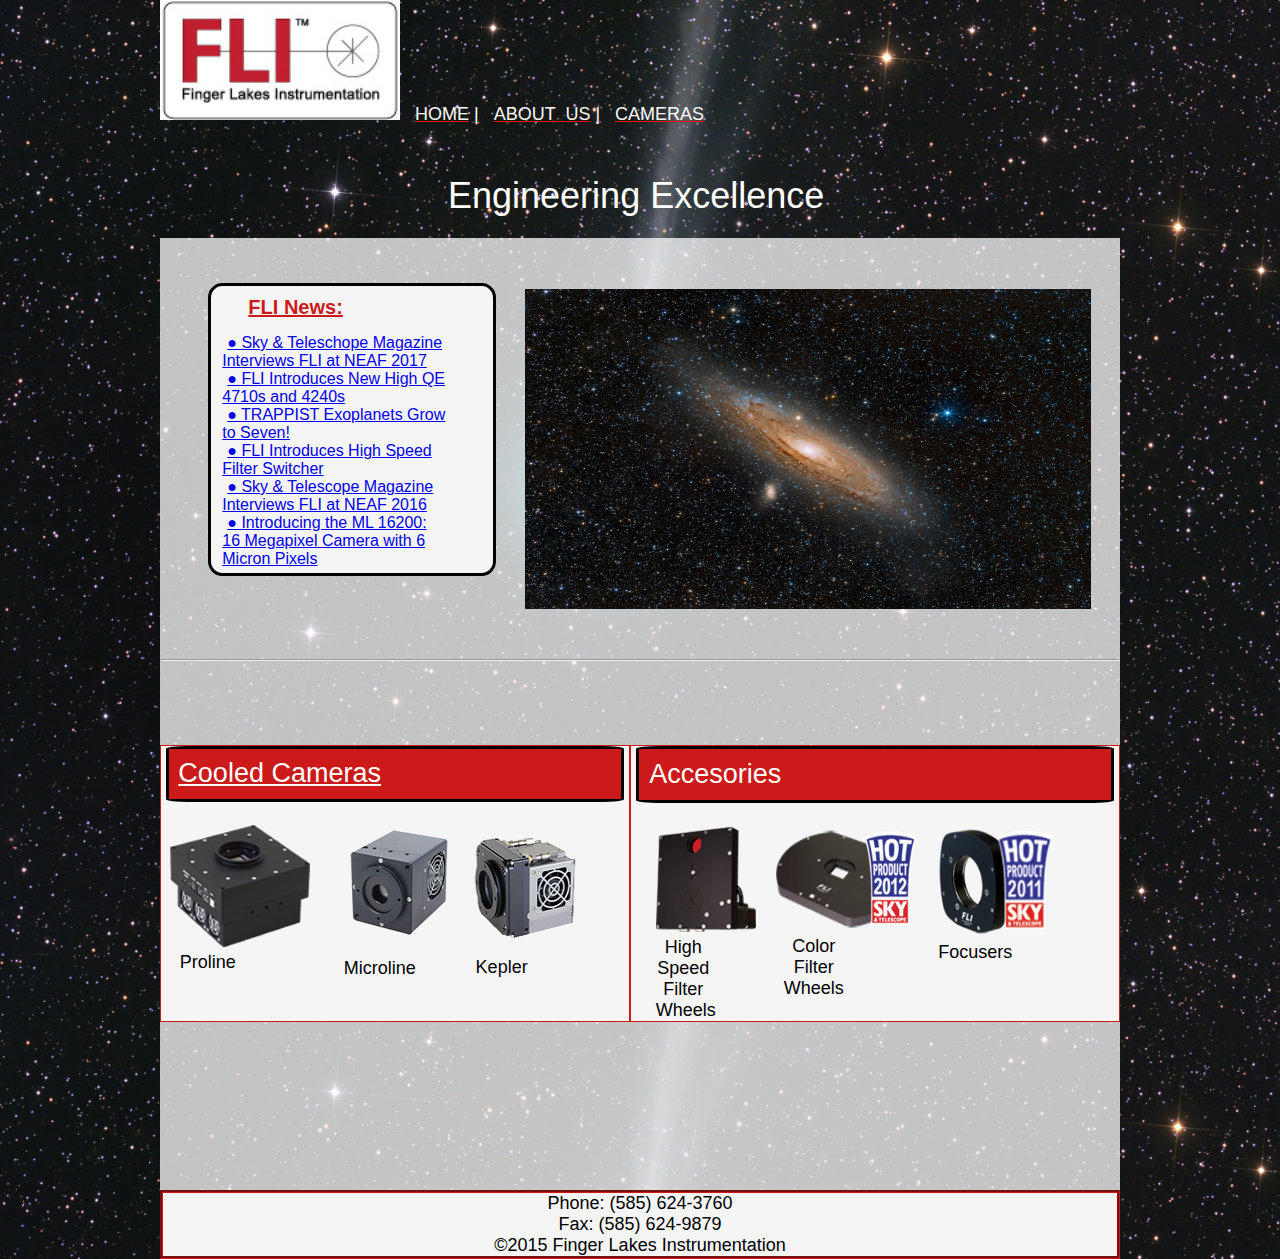
<file: index.html>
<!DOCTYPE html>
<html lang="en">

<head>
    <meta charset="utf-8">
    <title>Finger Lakes Instrumentation</title>
    <link rel="stylesheet" href="css/styles.css">
    <style>  
            #first {
            width: 30%;
            float: left;
            height: 300%;
            background-color: #f5f5f5;
            margin-left: 5%;
            margin-top: 45px;
            border-style: solid;
            border-color: #000000;
            border-radius: 5%;
            font-size: 80%;
            }
        #parent {
            display: flex;
        }
             #camerabox {
            width: 49%;
            float: left;
            border-style: groove;
            border-width: thin;
            border-color: #cc1a1a;
            background-color: #f5f5f5;
            }
            #accesoriesbox {
            width: 51%;
            float:right;
            border-style: groove;
            border-width: thin;
            border-color: #cc1a1a;
            background-color: #f5f5f5;
        }
            #second {
            width: 60%;
            float: left;
            height: 400px;
            margin-right: 5%;
            }
            .news-headline {
            margin-left: 5%;
            text-decoration-line: underline;
            padding: 10px 10px;
            font-size: 20px;
            color: #cc1a1a;
            }
        .inside-links {
            color: white;
        }
        </style> 

</head>

<body>
    <div id="wrapper">
            <div>
            <header>
                <a href="https://www.flicamera.com"><img src="images.html/fli_logo.jpg" alt="Finger Lakes Intrumentation home page" height="120"></a>
                 <a class="main-nav" href="index.html">Home</a> &#124; &nbsp;
                <a class="main-nav" href="aboutus.html">About Us</a> &#124; &nbsp;
                <a class="main-nav" href="cameras.html">Cameras</a>
            </header>
            </div>
        
        <h1 class="h1-title">Engineering Excellence</h1> <br>
       <div id="container">
            <div id="first">
                <p class="news-headline"><strong>FLI News:</strong></p>
                <div class="news-list">
                    <p class="newsrules"><a href="https://www.youtube.com/embed/aCJeUmam5Do" target="_blank"> &#9679; Sky &amp; Teleschope Magazine Interviews FLI at NEAF 2017 </a></p>
                    <p class="newsrules"><a href="e2v_astro_multilayer2.html" target="_blank"> &#9679; FLI Introduces New High QE 4710s and 4240s</a></p>
                    <p class="newsrules"> <a href="trappist.html" target="_blank"> &#9679; TRAPPIST Exoplanets Grow to Seven!</a></p>
                    <p class="newsrules"><a href="pdf/Incite.pdf" target="_blank"> &#9679; FLI Introduces High Speed Filter Switcher</a></p>
                    <p class="newsrules"> <a href="https://www.youtube.com/embed/h5jgSQsaaVQ" target="_blank"> &#9679; Sky &amp; Telescope Magazine Interviews FLI at NEAF 2016 </a></p>
                    <p class="newsrules"> <a href="16.html" target="_blank"> &#9679; Introducing the ML 16200: 16 Megapixel Camera with 6 Micron Pixels</a></p>
                </div>
            </div> <br>
            <div id="second">
                <img class="slideshow" src="images.html/nasapic1.jpg" alt="The Andromeda Galaxy" height="300">
            </div>
            <hr><br><br><br><br>
           <div id="parent">
            <div id="camerabox">
                <h2 class="h2-style"><a class="inside-links" href="cameras.html">Cooled Cameras</a></h2>
                <div style="float:left; padding:5% 0 0 2%;"><a><img src="images.html/mainproline.png" alt="ProLine Cooled CCd Camera" width="150" height="122"/></a><p style= "padding-bottom: 30%">Proline</p></div>
                
               <div style="float:left; padding:5% 0 0 5%;"><a><img src="images.html/mainmicroline.png" alt="MicroLine Cooled CCD Camera" height="116" width="120"/></a><p style="padding-top: 10%; padding-bottom: 30%">Microline</p></div>
                
               <div style="float:left; padding:7% 0 0% 2%;"><a><img src="images.html/mainkepler.png" alt="Kepler Cooled CMOS Camera" height="105" width="114"/></a><p style="padding-top: 11%; padding-bottom: 30%">Kepler</p></div>
            </div>
            <div id="accesoriesbox">
                <h2 class="h2-style"><a class="inside-links">Accesories</a></h2>
               <div style="float:left; padding:5% 0 0 5%;"><a><img src="images.html/mainhsfw.png" alt="High Speed Filter Wheels" width="110" height="105"/></a><p>High
                Speed<br> Filter Wheels</p></div>


               <div style="float:left; padding:5% 0 0 2%;"><a><img src="images.html/maincfw.png" alt="Color Filter Wheels" height="104" width="150"/></a><p>Color Filter Wheels</p></div>
               

               <div style="float:left; padding:5% 0 0 2%;"><a><img src="images.html/mainatlas.png" alt="Focusers" height="110" width="125" /></a><p>Focusers</p></div>
            </div>
            </div> 
                <br><br><br><br><br><br><br><br>
            
           <div id="footer">
                <p style="width: 100%">Phone: (585) 624-3760</p>
                <p style="width: 100%"> Fax: (585) 624-9879</p>
               <p style="width: 100%">&copy;2015 Finger Lakes Instrumentation</p>
           </div>
        </div>
        </div>
</body>

</html>
</file>
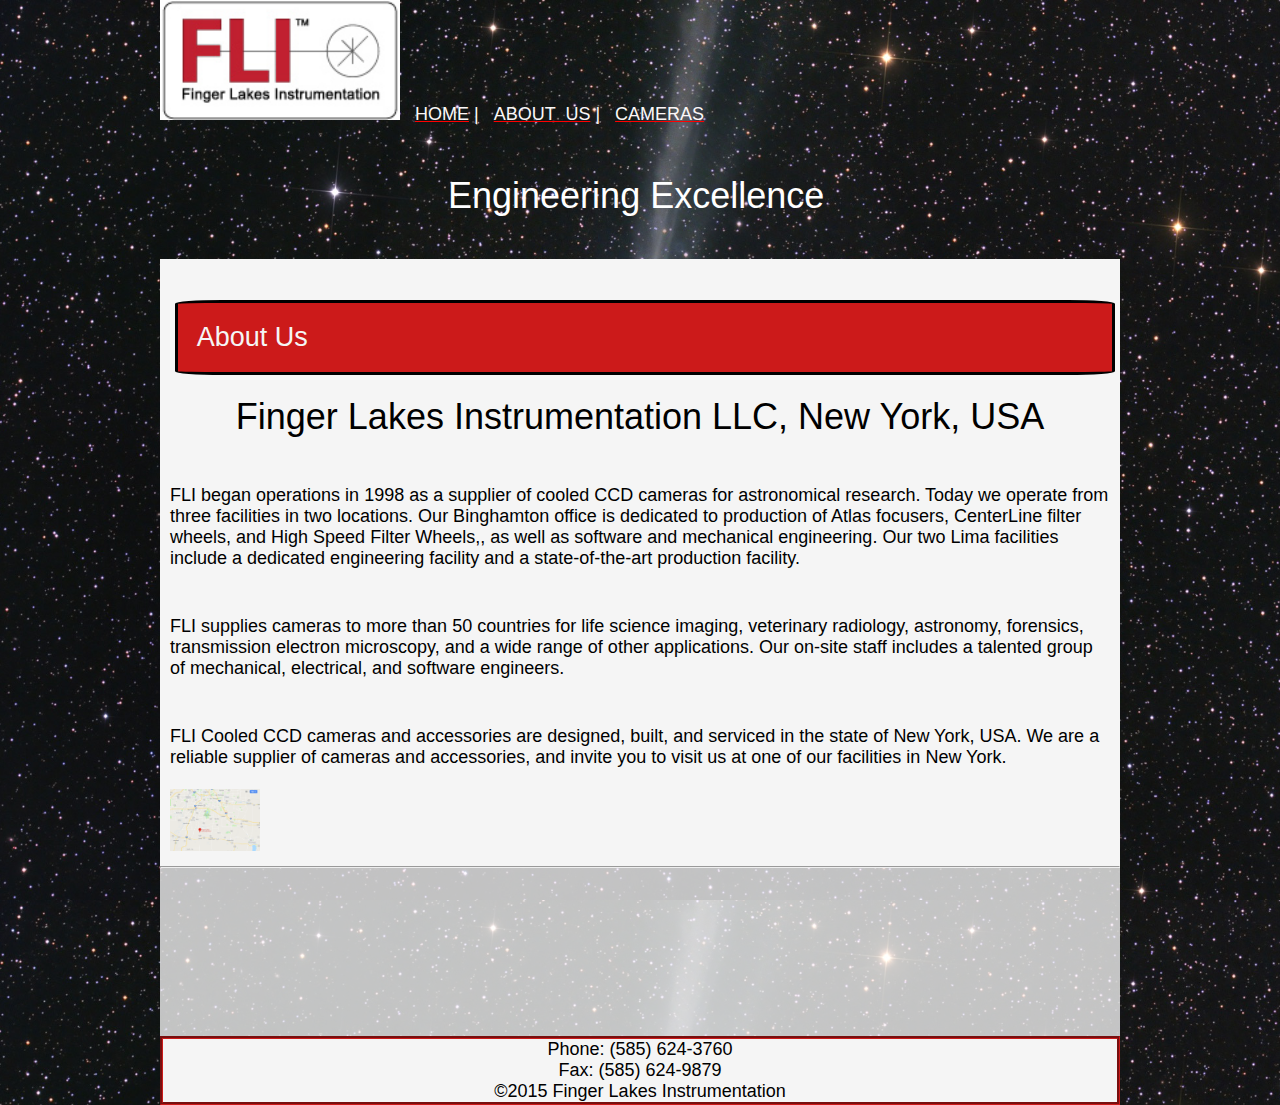
<file: aboutus.html>
<!DOCTYPE html>
<html lang="en">

<head>
    <meta charset="utf-8">
    <title>Finger Lakes Instrumentation</title>
    <link rel="stylesheet" href="css/styles.css">
    <style>
        .p-spacing {
            padding-top: 5%;
            text-align: left;
            width:100%;
        }
    </style>
</head>

<body>
    <div id="wrapper">
            <div>
            <header>
                <a href="https://www.flicamera.com"><img src="images.html/fli_logo.jpg" alt="Finger Lakes Intrumentation home page" height="120"></a>
                 <a class="main-nav" href="index.html">Home</a> &#124; &nbsp;
                <a class="main-nav" href="aboutus.html">About Us</a> &#124; &nbsp;
                <a class="main-nav" href="cameras.html">Cameras</a>
            </header>
            </div>
        
        <h1 class="h1-title">Engineering Excellence</h1>
        <br> <br>
        <div id="container">
            <div id="content"> <br>
                <h2 class=h2-style style="width: 100%">About Us</h2> <br>
                <h1 style="color: black; text-align: center">Finger Lakes Instrumentation LLC, New York, USA </h1>
                <P class="p-spacing">FLI began operations in 1998 as a supplier of cooled CCD cameras for astronomical research. Today we operate from three facilities in two locations. Our Binghamton office is dedicated to production of Atlas focusers, CenterLine filter wheels, and High Speed Filter Wheels,, as well as software and mechanical engineering. Our two Lima facilities include a dedicated engineering facility and a state-of-the-art production facility.</P>
                <P class="p-spacing">FLI supplies cameras to more than 50 countries for life science imaging, veterinary radiology, astronomy, forensics, transmission electron microscopy, and  a wide range of other applications. Our on-site staff includes a talented group of mechanical, electrical, and software engineers.</P>
                <P class="p-spacing">FLI Cooled CCD cameras and accessories are designed, built, and serviced in the state of New York, USA. We are a reliable supplier of cameras and accessories, and invite you to visit us at one of our facilities in New York.</P> <br>
                <img src="images.html/map.png" alt="FLI location on map" width="100">
            </div>
            <hr> <br><br><br><br><br><br><br><br>
            
           <div id="footer">
                <p style="width: 100%">Phone: (585) 624-3760</p>
                <p style="width: 100%"> Fax: (585) 624-9879</p>
               <p style="width: 100%">&copy;2015 Finger Lakes Instrumentation</p>
           </div>
        </div>
    </div>
</body>

</html>
</file>
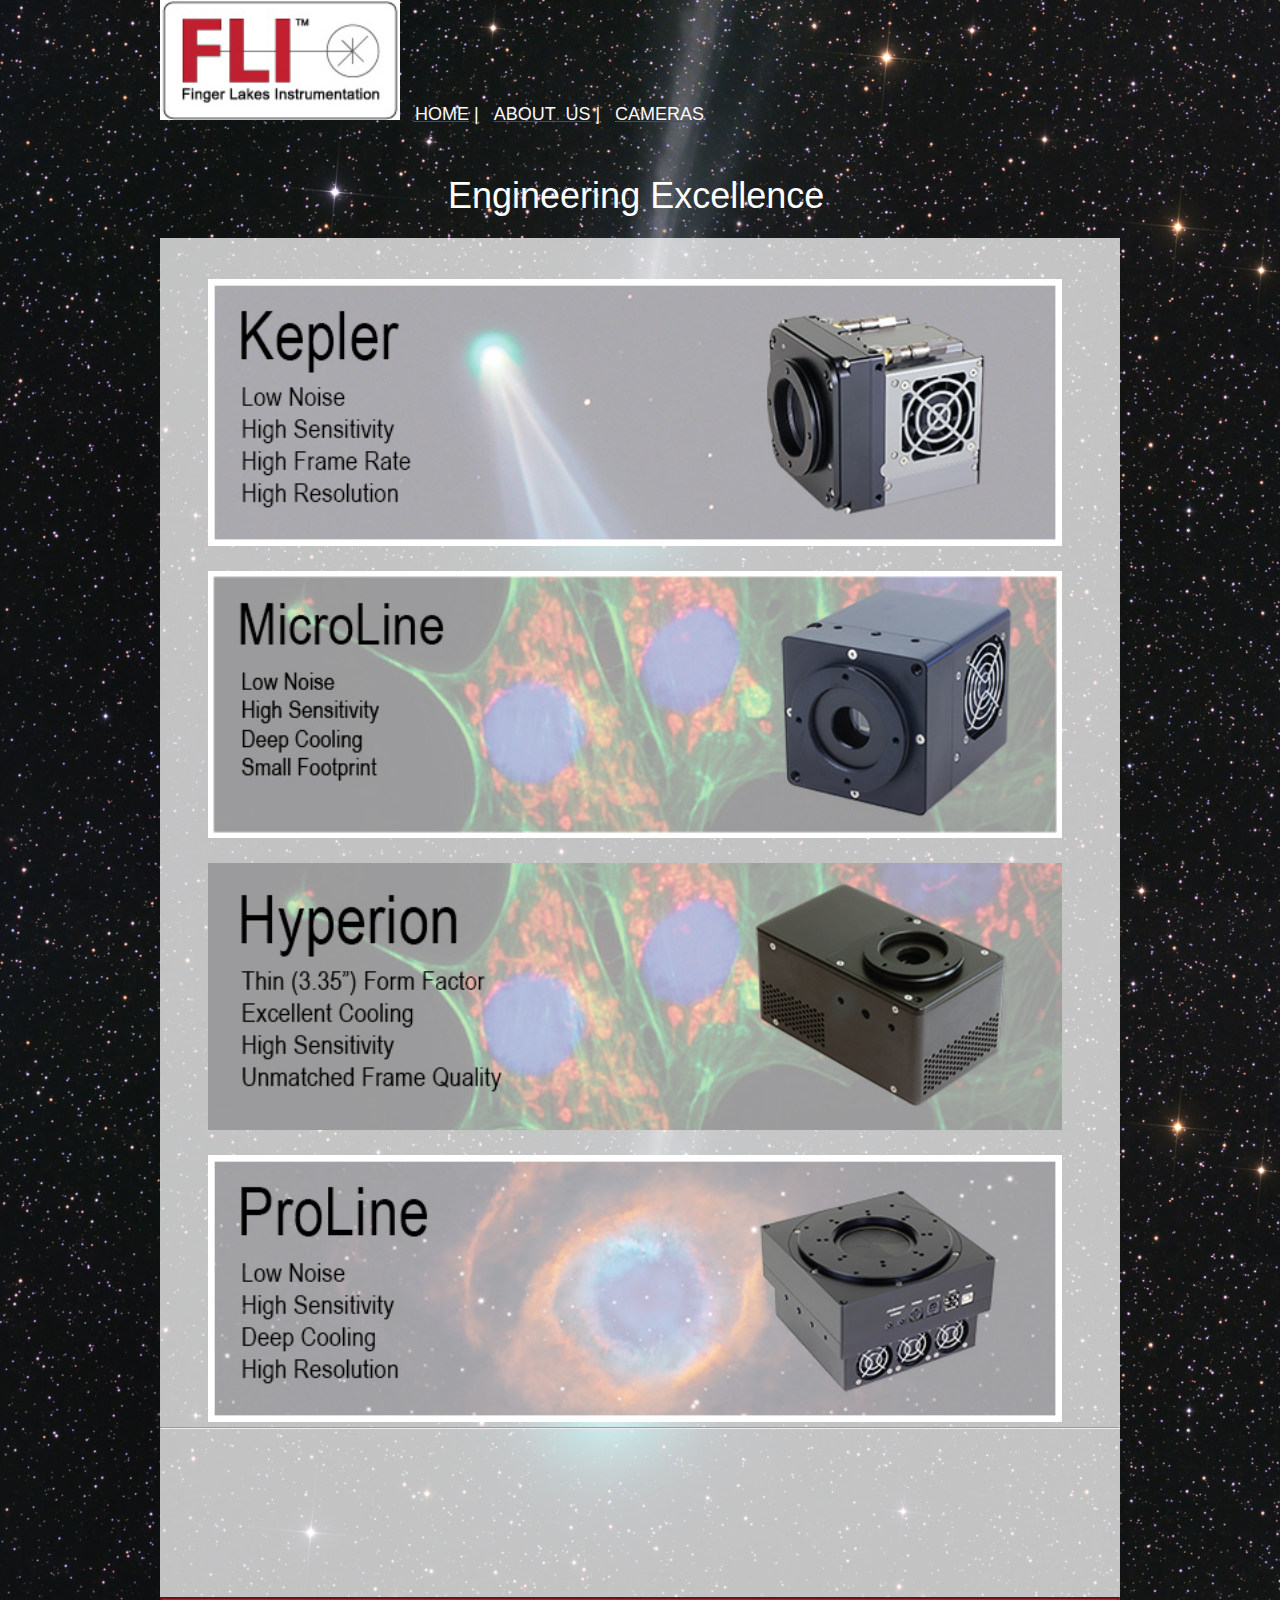
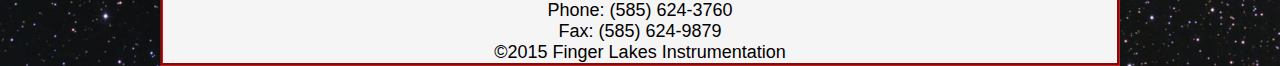
<file: cameras.html>
<!DOCTYPE html>
<html lang="en">

<head>
    <meta charset="utf-8">
    <title>Finger Lakes Instrumentation</title>
    <link rel="stylesheet" href="css/styles.css">
    <style>
        .p-spacing {
            padding-top: 5%;
            text-align: left;
            width:100%;
        }
        .camerabannerbox {
            align-content: center;
            margin-top: 20px;
            width: 90%;
            margin-left: 5%;
            margin-right: 5%
        }
    </style>
</head>

<body>
    <div id="wrapper">
        <div>
            <header>
                <a href="https://www.flicamera.com"><img src="images.html/fli_logo.jpg" alt="Finger Lakes Intrumentation home page" height="120"></a>
                 <a class="main-nav" href="index.html">Home</a> &#124; &nbsp;
                <a class="main-nav" href="aboutus.html">About Us</a> &#124; &nbsp;
                <a class="main-nav" href="cameras.html">Cameras</a>
            </header>
            <h1 class="h1-title">Engineering Excellence</h1> <br>
         </div>
            <div id="container"> <br>
                <div><img src="images.html/keplerbanner.jpg" alt="Kepler" class="camerabannerbox">
                </div>    
                <div><img src="images.html/microlinebanner.jpg" alt="microling" class="camerabannerbox">
                </div> 
                <div><img src="images.html/hyperionbanner.jpg" alt="hyperion" class="camerabannerbox">
                <div><img src="images.html/prolinebanner.jpg" alt="proline" class="camerabannerbox">
                </div> 
                </div> 
                <hr> <br><br><br><br><br><br><br><br>

               <div id="footer">
                    <p style="width: 100%">Phone: (585) 624-3760</p>
                    <p style="width: 100%"> Fax: (585) 624-9879</p>
                   <p style="width: 100%">&copy;2015 Finger Lakes Instrumentation</p>
               </div>
            </div>
        </div>
</file>
<file: css/styles.css>
* {
    box-sizing:border-box;
    margin: 0;
}

header {
    margin-bottom: 50px;
    color: #ffffff;
}

html {
    color: #000000;
    /* set text color to white */
    font-size: 18px;
    font-family: "arial", "sans-serif";
}

body {
    background-image: url("../images.html/celestron.jpg");
    background-size: cover;
    background-position: center;
    height: 100vh;
    /* use 100% of the view height (vh) so image doesn't repeat, but fills space instead) */
}

h1 {
    font-weight: 400;
    color: #f5f5f5;
}

h2 {
    font-weight: 400;
    color: #696969;
}

.h1-title,
.ul-title {
    margin-left: 30%;
    color: white;
}

.h2-style {
    border-style: solid;
    border-color: #000000;
    padding: 2%;
    border-radius: 5%;
    background-color: #cc1a1a;
    color: #f5f5f5;
    margin-left: 5px;
    margin-right: 5px;
}

a {
    margin: 5 0 0 0;
    padding: 0px 10px 0px 0px
    /* only give some space to the right of anchors (links) */
    color: #000000;
    /* set anchor color to black */
}

p {
    width: 50%;
    color: #000000;
    text-align: center;
}

img {
    padding: 0px 10px 0px 0px;
    /* only give some space to the right of images */
}

.image-box {
    width: 15%;
    padding: 20px;
    display: inline-block;
}

.section-pics {
    background-image: linear-gradient(#ffffff, #000000);
    background-color: rgba(255, 255, 255, 0.2);
    border: 1px solid #ffffff;
    width: 60%;
    margin-top: 5%;
    margin-right: 20%;
    margin-left: 20%;
}


.main-nav {
    text-transform: uppercase;
    text-decoration-color: #ff0000;
    font-size: 100%;
    color: #fcf8f8;
    word-spacing: 5px;
}

.section-features {
    width: 50%;
    margin-left: 15%;
    margin-right: 15%;
    margin-top: 5%;
    padding: 10px;
    color: #000000;
    background-color: rgba(255, 255, 255, 0.2);
    text-align: center;
}

.slideshow {
    width: 100%;
    margin-left: 5%;
    margin-right: 20%;
    margin-top: 30px;
    height: 80%;
}

.section-pics-copy {
    width: 80%;
    margin-left: 10%;
    margin-right: 10%;
}

.news-list {
    max-width: 100%;
    padding-top: 5px;
    padding-bottom: 5px;
    font-size: 95%;
    height: 80%;
    text-align: left; 
}

#container {
    width: 100%;
    background-color: rgba(255, 255, 255, 0.75);
    margin:auto;
    height: auto;
}

#wrapper {
    max-width: 960px;
    margin-left: auto;
    margin-right: auto;
}


.newsrules {
    list-style: disc;
    margin-left: 4%;
    width: 80%;
    text-indent: 5px;
    font-size: 16px;
    text-align: left;
}

#footer {
    width: 100%;
    border-style:groove;
    border-color: #cc1a1a;
    background-color: #f5f5f5;
    text-align: center;
    height: auto;
}
#content {
    margin:0;
    padding: 20px 10px 10px 10px;
    width: 100%;
    background-color: whitesmoke
    
}
</file>
